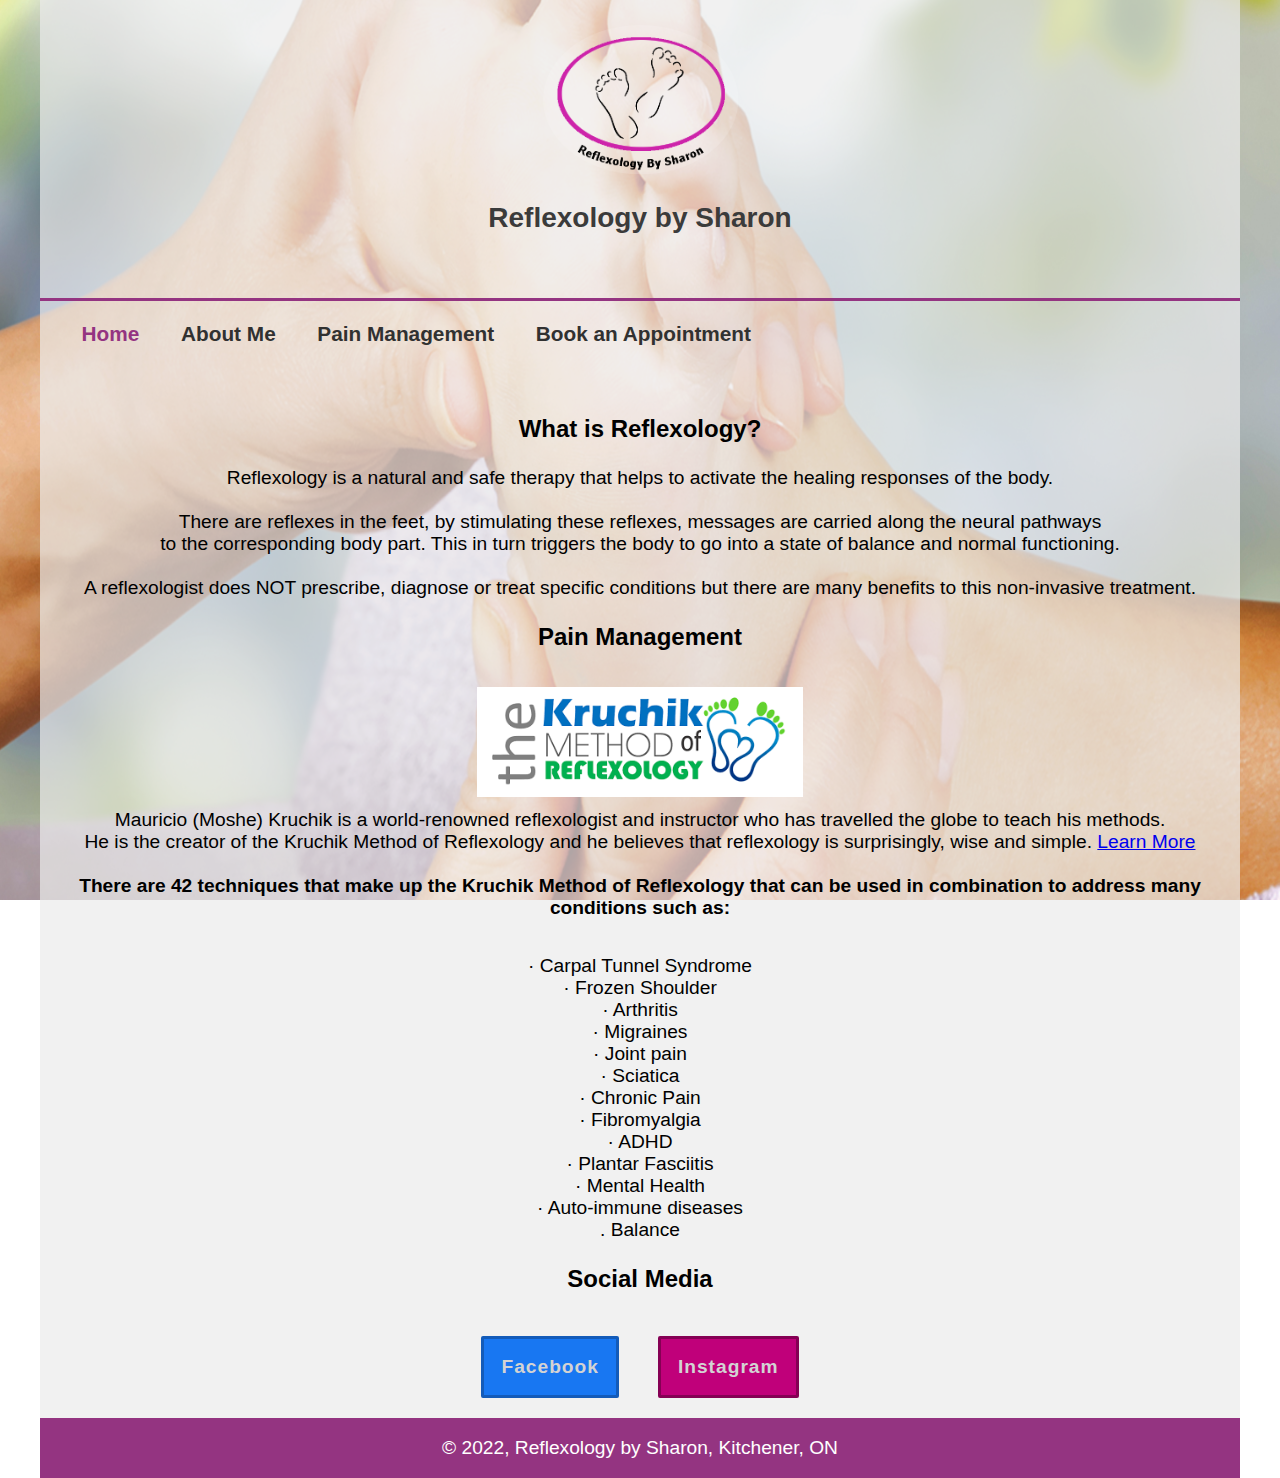
<file: pages/Index.html>
<!DOCTYPE html>
<html lang="en">

<head>
    <meta charset="utf-8">
    <title>Reflexology by Sharon</title>
    <link rel="shortcut icon" href="../images/SharonLogo2.png">
    <link rel="stylesheet" href="../styles/main.css">
    <link rel="stylesheet" href="../styles/index.css">
</head>

<body>
    <header>
		<img src="../images/SharonLogo2.png" alt="Reflexology Logo" height="150">
		<h2>Reflexology by Sharon</h2>
		<!-- <h3><span class="shadow">Painlessly</span> managing your pain</h3> -->
    </header>
    
    <nav id="nav_menu">
    	<ul>
        	<li><a href="Index.html" class="current">Home</a></li>
        	<li><a href="about.html">About Me</a></li>
        	<li><a href="painManagement.html">Pain Management</a></li>
        	<li><a href="bookingAndFees.html">Book an Appointment</a></li>
    	</ul>
    </nav>
    
    <main>

        <h2>What is Reflexology?</h2>
        <blockquote>
            Reflexology is a natural and safe therapy that helps to activate the healing responses of the body. <br>
            <br>
            There are reflexes in the feet, by stimulating these reflexes, messages are carried along the neural pathways<br>
            to the corresponding body part. This in turn triggers the body to go into a state of balance and normal functioning.<br>
            <br>
            A reflexologist does NOT prescribe, diagnose or treat specific conditions but there are many benefits to this non-invasive treatment.
            <br>
        </blockquote>

        <h2>Pain Management</h2>

        <img src="../images/mosheLogo.png" alt="The Kruchik method of reflexology Logo" height="110">

        <p>
            Mauricio (Moshe) Kruchik is a world-renowned reflexologist and instructor who has travelled the globe to teach his methods.<br>
            He is the creator of the Kruchik Method of Reflexology and he believes that reflexology is surprisingly, wise and simple. <a href="../pages/painManagement.html">Learn More</a><br>
            <br>
            <h4 style="font-size: 120%;">There are 42 techniques that make up the Kruchik Method of Reflexology that can be used in combination to address many conditions such as:</h4><br>
            <br>
            <blockquote> 
                ·        Carpal Tunnel Syndrome<br>
                ·        Frozen Shoulder<br>
                ·        Arthritis<br>
                ·        Migraines<br>
                ·        Joint pain<br>
                ·        Sciatica<br>
                ·        Chronic Pain<br>
                ·        Fibromyalgia<br>
                ·        ADHD<br>
                ·        Plantar Fasciitis<br>
                ·        Mental Health<br>
                ·        Auto-immune diseases<br>
                .        Balance
            </blockquote>
        </p>

        <h2>Social Media</h2>
        <div class="flex-parent jc-center">
            <a class="socials" id="btnFb" href="https://www.facebook.com/Sharonaynbowers/">Facebook</a>
            <a class="socials" id="btnInsta" href="https://instagram.com/sharonaynbowers?utm_medium=copy_link">Instagram</a>
        </div>
    </main>

    <footer>
        <p>&copy; 2022, Reflexology by Sharon, Kitchener, ON</p>
    </footer>
</body>
</file>
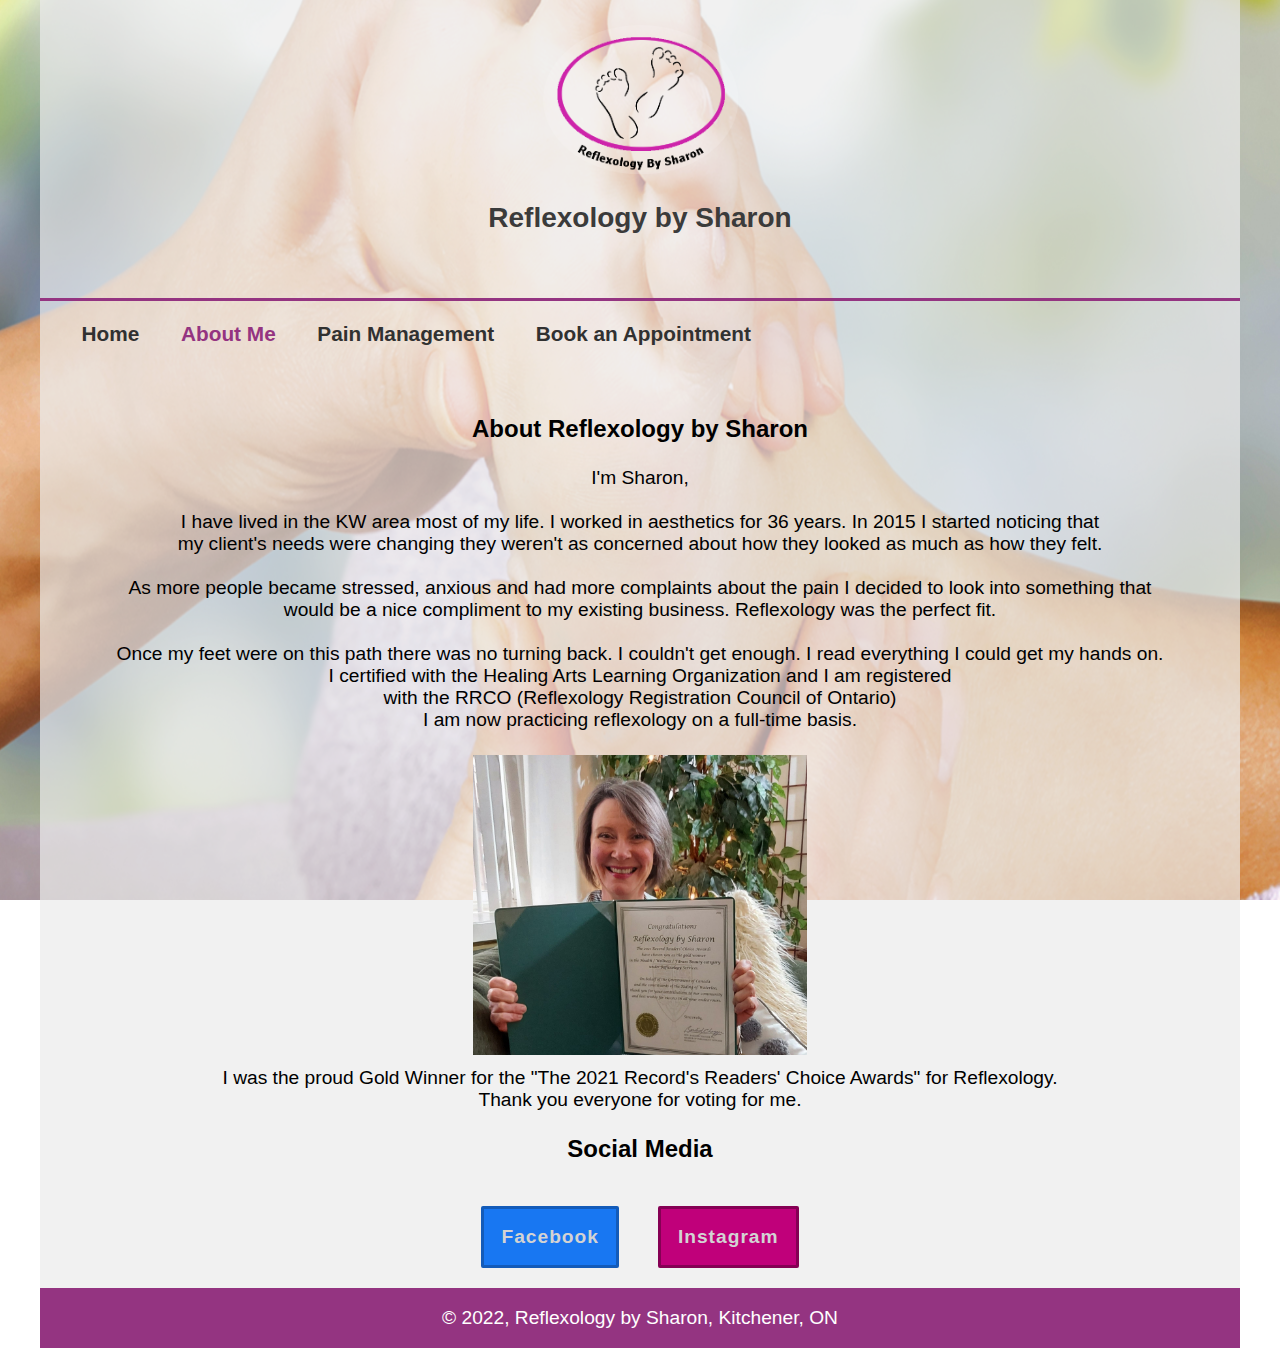
<file: pages/about.html>
<!DOCTYPE html>
<html lang="en">

<head>
    <meta charset="utf-8">
    <title>Reflexology by Sharon</title>
    <link rel="shortcut icon" href="../images/SharonLogo2.png">
    <link rel="stylesheet" href="../styles/main.css">
    <link rel="stylesheet" href="../styles/about.css">
</head>

<body>
    <header>
		<img src="../images/SharonLogo2.png" alt="Reflexology Logo" height="150">
		<h2>Reflexology by Sharon</h2>
		<!-- <h3><span class="shadow">Painlessly</span> managing your pain</h3> -->
    </header>
    
    <nav id="nav_menu">
    	<ul>
        	<li><a href="Index.html">Home</a></li>
        	<li><a href="about.html" class="current">About Me</a></li>
        	<li><a href="painManagement.html">Pain Management</a></li>
        	<li><a href="bookingAndFees.html">Book an Appointment</a></li>
    	</ul>
    </nav>

    <main>
        <h2>About Reflexology by Sharon</h2>
        <blockquote>
            I'm Sharon, <br>
            <br>
            I have lived in the KW area most of my life. I worked in aesthetics for 36 years. In 2015 I started noticing that<br>
            my client's needs were changing they weren't as concerned about how they looked as much as how they felt. <br>
            <br>
            As more people became stressed, anxious and had more complaints about the pain I decided to look into something that<br>
            would be a nice compliment to my existing business. Reflexology was the perfect fit. <br>
            <br>
            Once my feet were on this path there was no turning back. I couldn't get enough. I read everything I could get my hands on.<br> 
            I certified with the Healing Arts Learning Organization and I am registered<br> with the RRCO (Reflexology Registration Council of Ontario) <br>

            I am now practicing reflexology on a full-time basis.
        </blockquote>

        <img src="../images/sharonReadersChoice.jpg" alt="Sharon Readers Choice Award" height="300">
        <p style="clear: both;">
            I was the proud Gold Winner for the "The 2021 Record's Readers' Choice Awards" for Reflexology.<br>
            Thank you everyone for voting for me.
        </p>

        <h2>Social Media</h2>
        <div class="flex-parent jc-center">
            <a class="socials" id="btnFb" href="https://www.facebook.com/Sharonaynbowers/">Facebook</a>
            <a class="socials" id="btnInsta" href="https://instagram.com/sharonaynbowers?utm_medium=copy_link">Instagram</a>
        </div>
    </main>

    <footer>
        <p>&copy; 2022, Reflexology by Sharon, Kitchener, ON</p>
    </footer>
</body>
</file>
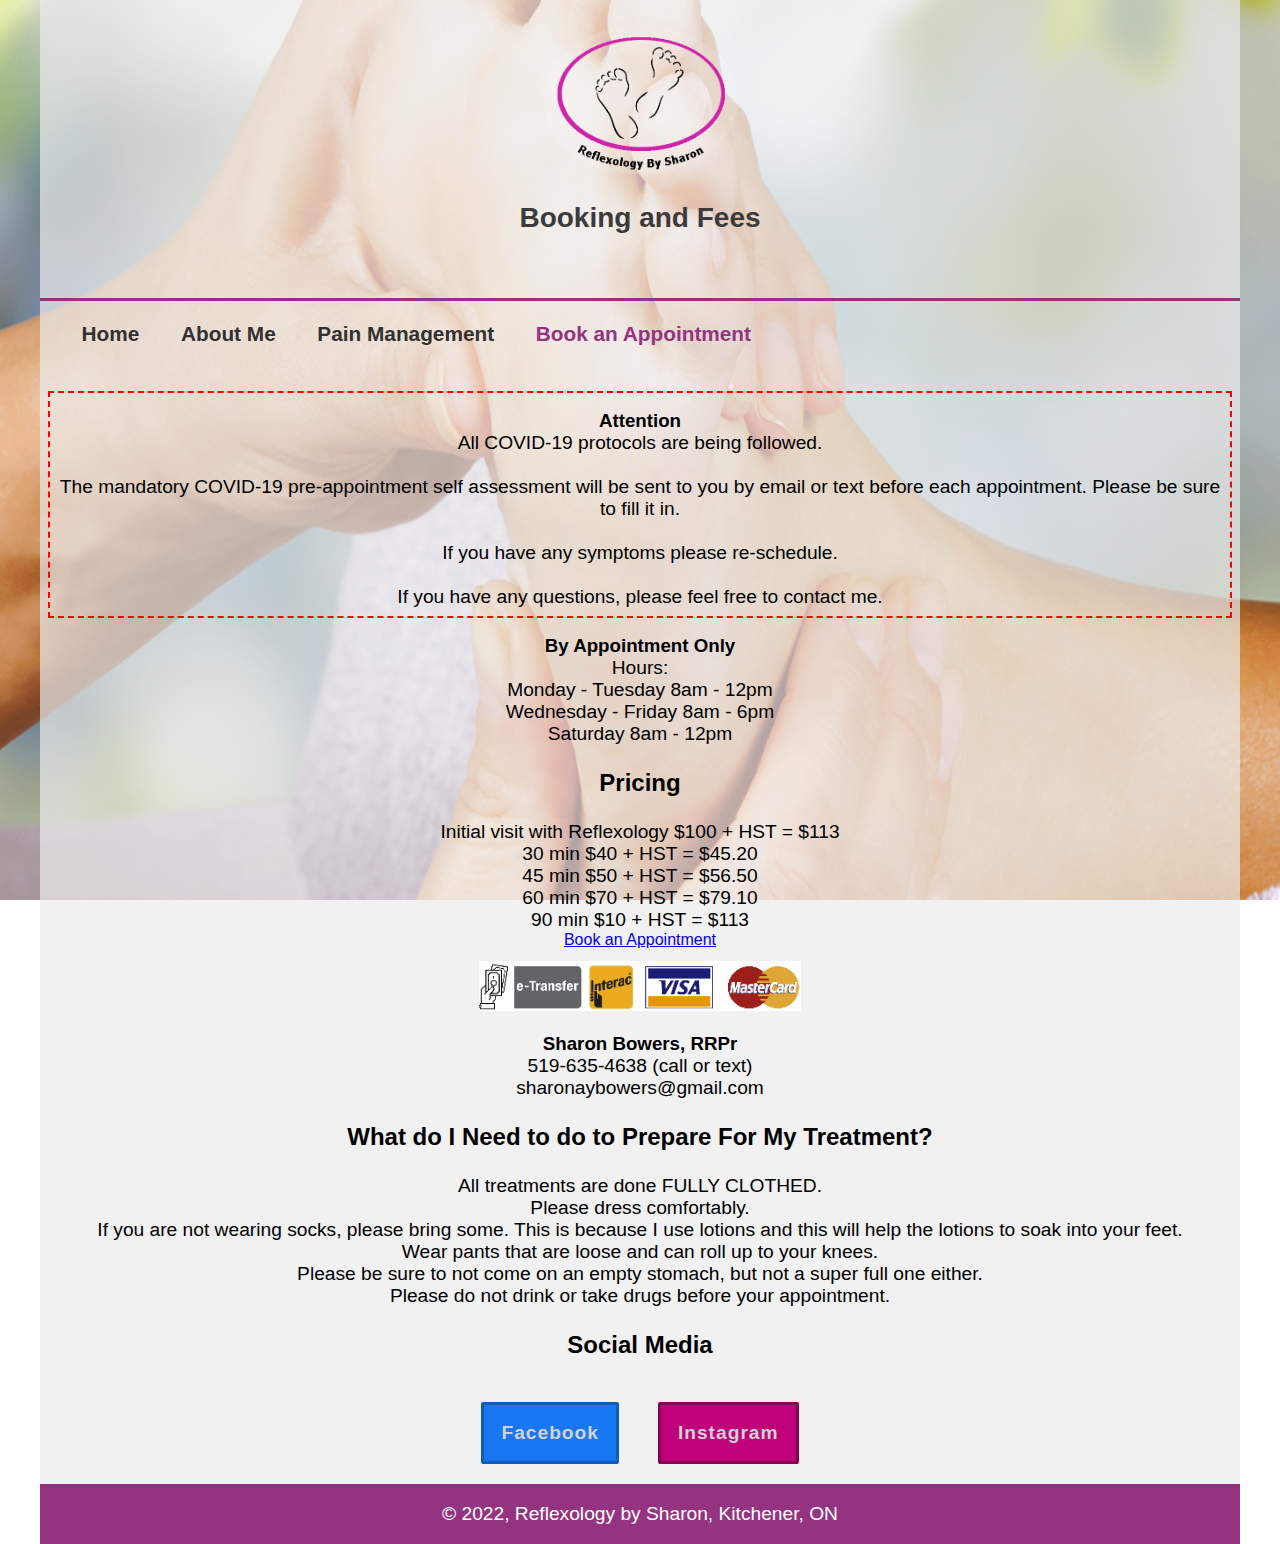
<file: pages/bookingAndFees.html>
<!DOCTYPE html>
<html lang="en">

<head>
    <meta charset="utf-8">
    <title>Reflexology by Sharon</title>
    <link rel="shortcut icon" href="../images/SharonLogo2.png">
    <link rel="stylesheet" href="../styles/main.css">
    <link rel="stylesheet" href="../styles/booking.css">
</head>

<body>
    <header>
		<img src="../images/SharonLogo2.png" alt="Reflexology Logo" height="150">
		<h2>Booking and Fees</h2>
		<!-- <h3><span class="shadow">Painlessly</span> managing your pain</h3> -->
    </header>
    
    <nav id="nav_menu">
    	<ul>
        	<li><a href="Index.html">Home</a></li>
        	<li><a href="about.html">About Me</a></li>
        	<li><a href="painManagement.html">Pain Management</a></li>
        	<li><a href="bookingAndFees.html" class="current">Book an Appointment</a></li>
    	</ul>
    </nav>
    
    <main>

    <div id="covid">
        <h3>Attention</h3>
        <p>
            All COVID-19 protocols are being followed. <br>
            <br>
            The mandatory COVID-19 pre-appointment self assessment will be sent to you by email or text before each appointment. Please be sure to fill it in.<br>
            <br>
            If you have any symptoms please re-schedule.<br>
            <br>
            If you have any questions, please feel free to contact me.
        </p>
    </div>



        <h3>By Appointment Only</h3>
        <p>
            Hours: <br>
            Monday - Tuesday 8am - 12pm<br>
            Wednesday - Friday 8am - 6pm<br>
            Saturday 8am - 12pm
        </p>

        <h2 id="pricing">Pricing</h2>
        <blockquote>
            Initial visit with Reflexology $100 + HST = $113<br>
            30 min	$40 + HST = $45.20 <br>
            45 min	$50 + HST = $56.50<br>
            60 min	$70 + HST = $79.10<br>
            90 min	$10 + HST = $113
        </blockquote>
        <div id="book">
            <a href="https://squareup.com/appointments/book/9wf8ssapvtqyrt/PQQPPRRNS3A5J/services">Book an Appointment</a>
        </div>

        <img src="../images/paymentMethods.PNG" alt="Cash, E-Transfer, Interac, VISA, MasterCard" height="50">

        <h3>Sharon Bowers, RRPr</h3>
        <p>
            519-635-4638 (call or text)<br>
            sharonaybowers@gmail.com
        </p>

        <h2>What do I Need to do to Prepare For My Treatment?</h2>

        <p>
            All treatments are done FULLY CLOTHED.<br>
            Please dress comfortably.<br>
            If you are not wearing socks, please bring some. This is because I use lotions and this will help the lotions to soak into your feet.<br>
            Wear pants that are loose and can roll up to your knees.<br>
            Please be sure to not come on an empty stomach, but not a super full one either.<br>
            Please do not drink or take drugs before your appointment.
        </p>

        <h2>Social Media</h2>
        <div class="flex-parent jc-center">
            <a class="socials" id="btnFb" href="https://www.facebook.com/Sharonaynbowers/">Facebook</a>
            <a class="socials" id="btnInsta" href="https://instagram.com/sharonaynbowers?utm_medium=copy_link">Instagram</a>
        </div>
    </main>

    <footer>
        <p>&copy; 2022, Reflexology by Sharon, Kitchener, ON</p>
    </footer>
</body>
</file>
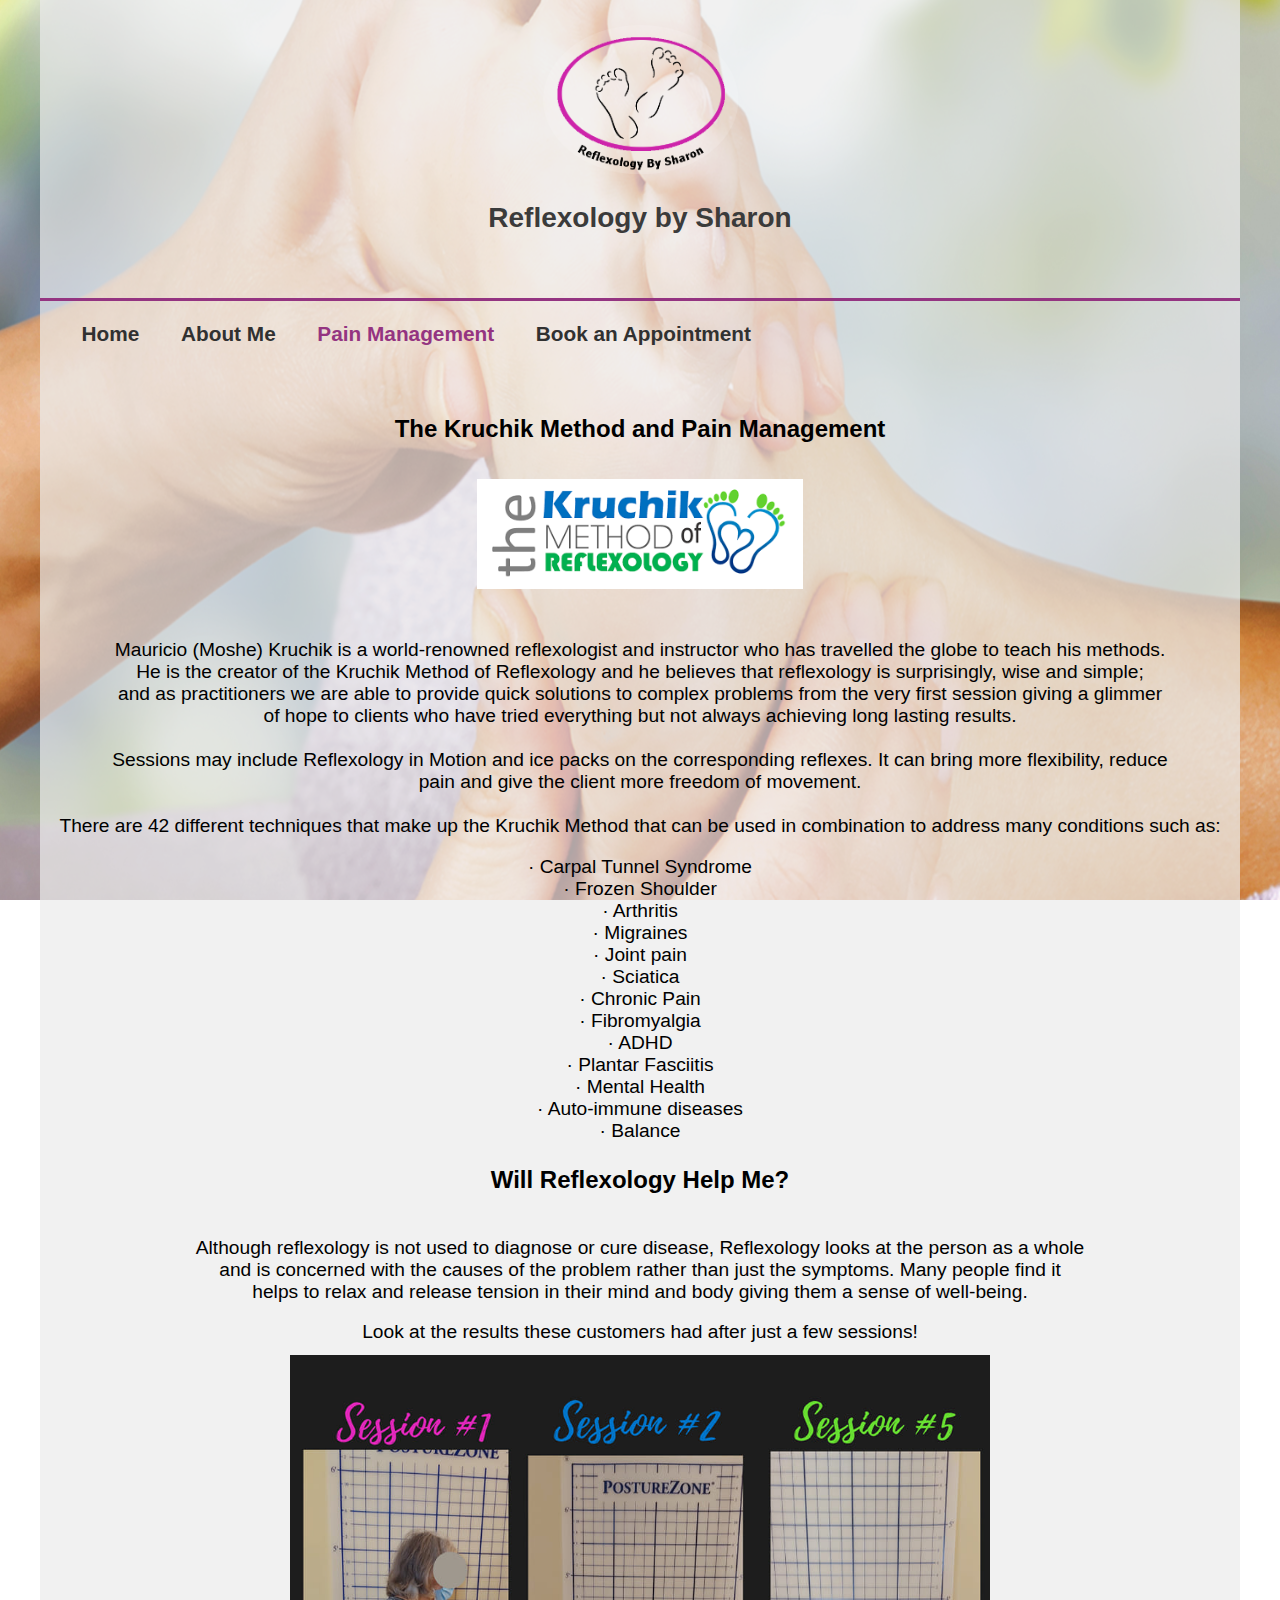
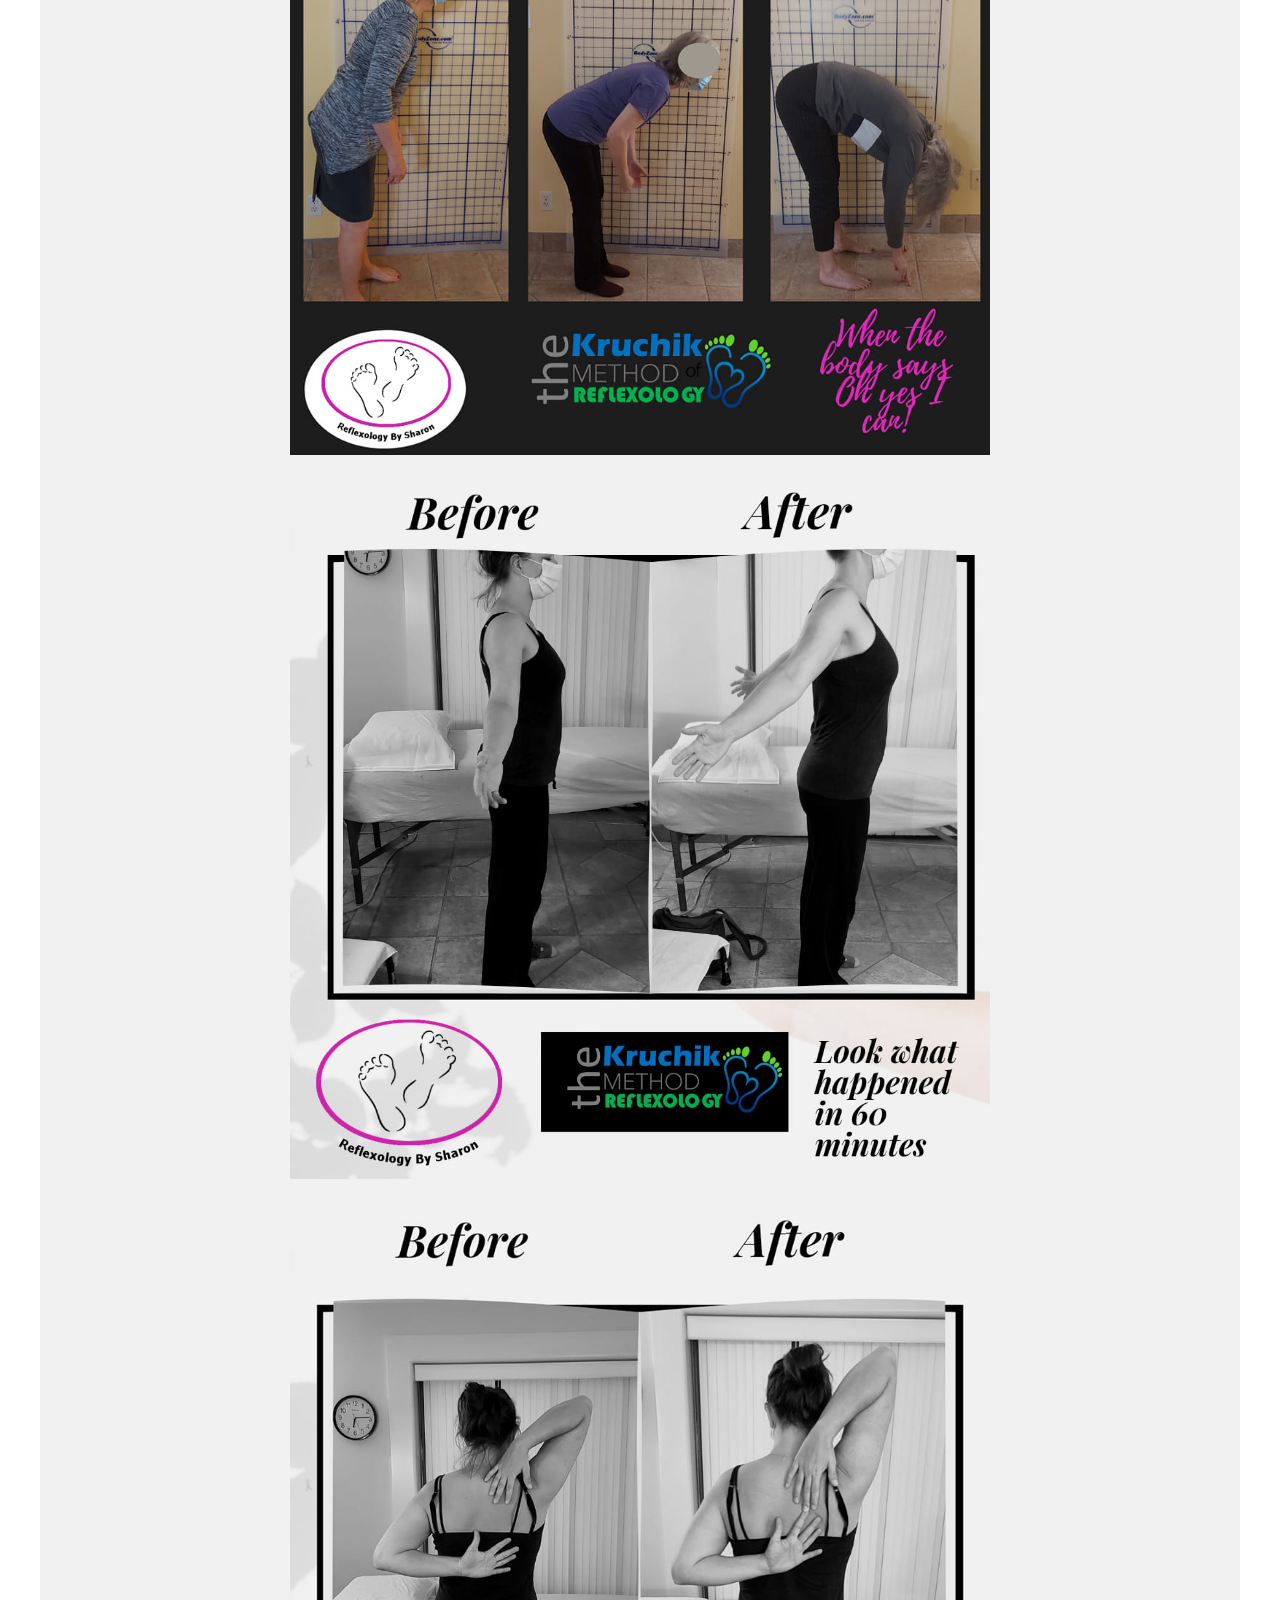
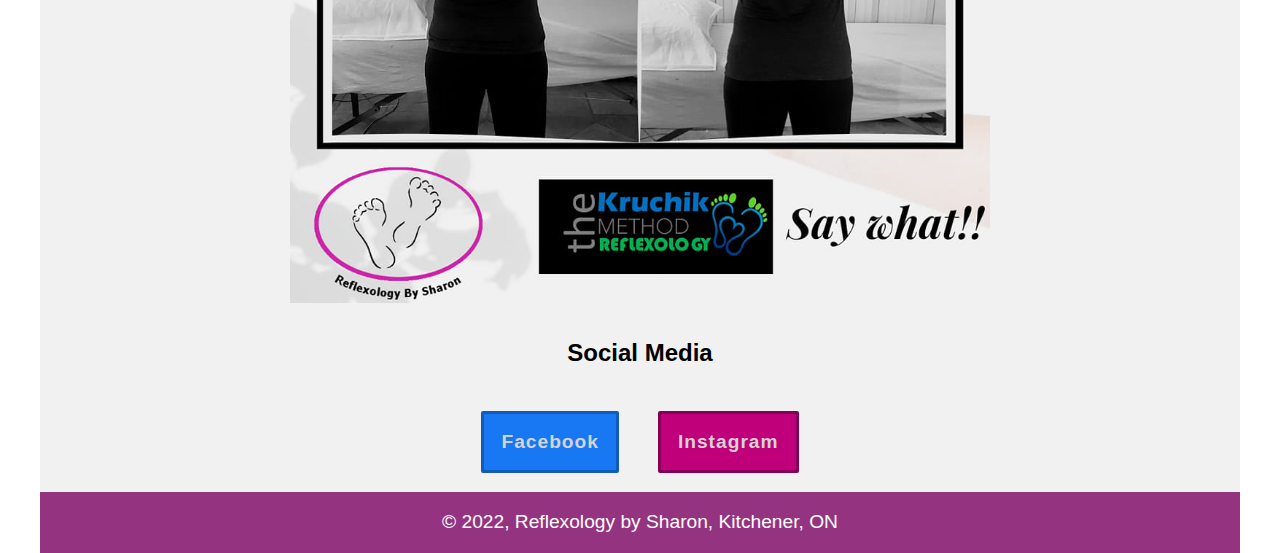
<file: pages/painManagement.html>
<!DOCTYPE html>
<html lang="en">

<head>
    <meta charset="utf-8">
    <title>Reflexology by Sharon</title>
    <link rel="shortcut icon" href="../images/SharonLogo2.png">
    <link rel="stylesheet" href="../styles/main.css">
    <link rel="stylesheet" href="../styles/painManagement.css">
</head>

<body>
    <header>
        <img src="../images/SharonLogo2.png" alt="Reflexology Logo" height="150">
		<h2>Reflexology by Sharon</h2>
    </header>
    
    <nav id="nav_menu">
    	<ul>
        	<li><a href="Index.html">Home</a></li>
        	<li><a href="about.html">About Me</a></li>
        	<li><a href="painManagement.html" class="current">Pain Management</a></li>
        	<li><a href="bookingAndFees.html">Book an Appointment</a></li>
    	</ul>
    </nav>

    <main>

        <h2>The Kruchik Method and Pain Management</h2>

        <img src="../images/mosheLogo.png" alt="The Kruchik method of reflexology Logo" height="110">

        <blockquote style="padding-top: 2em;">
            Mauricio (Moshe) Kruchik is a world-renowned reflexologist and instructor who has travelled the globe to teach his methods.<br>
            He is the creator of the Kruchik Method of Reflexology and he believes that reflexology is surprisingly, wise and simple;<br>
            and as practitioners we are able to provide quick solutions to complex problems from the very first session giving a glimmer<br>
            of hope to clients who have tried everything but not always achieving long lasting results.<br>
            <br>
            Sessions may include Reflexology in Motion and ice packs on the corresponding reflexes. It can bring more flexibility, reduce<br>
            pain and give the client more freedom of movement.<br>
            <br>
            There are 42 different techniques that make up the Kruchik Method that can be used in combination to address many conditions such as:<br>
        </blockquote>

        <div id="kruchikBenefits">
            <blockquote> 
                ·       Carpal Tunnel Syndrome<br>
                ·        Frozen Shoulder<br>
                ·        Arthritis<br>
                ·        Migraines<br>
                ·        Joint pain<br>
                ·        Sciatica<br>
                ·        Chronic Pain<br>
                ·        Fibromyalgia<br>
                ·        ADHD<br>
                ·        Plantar Fasciitis<br>
                ·        Mental Health<br>
                ·        Auto-immune diseases<br>
                ·        Balance
            </blockquote>
        </div>

        <h2>Will Reflexology Help Me?</h2>

        <blockquote>
            Although reflexology is not used to diagnose or cure disease, Reflexology looks at the person as a whole<br>
            and is concerned with the causes of the problem rather than just the symptoms. Many people find it<br>
            helps to relax and release tension in their mind and body giving them a sense of well-being.
        </blockquote>
        <br>
        <p>Look at the results these customers had after just a few sessions!</p>
    
        <img src="../images/result1.jpg" alt="This woman couldn't bend over but now she can after 5 sessions" height="700">
        <img src="../images/result2.jpg" alt="This woman couldn't strech her arms behind her back but now she can after 1 session" height="700">
        <img src="../images/result3.jpg" alt="This woman couldn't touch her hands behind her back but now she can" height="700">

        <h2>Social Media</h2>
        <div class="flex-parent jc-center">
            <a class="socials" id="btnFb" href="https://www.facebook.com/Sharonaynbowers/">Facebook</a>
            <a class="socials" id="btnInsta" href="https://instagram.com/sharonaynbowers?utm_medium=copy_link">Instagram</a>
        </div>
    </main>

    <footer>
        <p>&copy; 2022, Reflexology by Sharon, Kitchener, ON</p>
    </footer>

</body>
</file>
<file: styles/main.css>
/* the styles for the elements */
* {
	margin: 0;
	padding: 0;
}
html {
	background-image: url('../images/background.jpg');
	background-repeat: no-repeat;
	background-size: 100% 100%;
	background-attachment: fixed;
}
body {
	font-family: Arial, Helvetica, sans-serif;
    font-size: 100%;
    width: 1200px;
    margin: 0 auto;
    /*border: 3px solid #931420;*/
    background-color: rgba(235, 235, 235, 0.7);

}
img {
    margin-left: auto;
    margin-right: auto;
    display: block;
	padding: 0.75em;
}
p, blockquote {
	font-size: 120%;
}

h1, h2, h3, p, blockquote {
	text-align: center;
}

#book {
	text-align: center;
}

a:focus, a:hover {
	font-style: italic;
}
/* the styles for the header */
header {
	padding: 1.5em 0 4em 0;
	border-bottom: 3px solid #943481;
	/* background-image: url('../images/header.jpg'); */
}
header h2 {
	padding-top: 1em;
	font-size: 175%;
	color: rgb(59, 59, 59);
	text-align: center;
}
header h3 {
	font-size: 130%;
	font-style: italic;
	text-align: center;
}
header img {
	/* float: left; */
	padding: 0 30px;
	margin-left: auto;
	margin-right: auto;
	display: block;
}
.shadow {
	text-shadow: 2px 2px 2px #943481;
}
/* the styles for the navigation menu */
#nav_menu ul {
	list-style-type: none;
	margin: 0;
	padding: 0;
	margin-bottom: 1.5em;
}
#nav_menu ul li {
	float: left;
}
#nav_menu ul li a {
    display: block;
	font-size: 130%;
    width: 100%;
    text-align: center;
    padding: 1em;
    text-decoration: none;
    color: rgb(49, 49, 49);
    font-weight: bold;
}
#nav_menu ul li a:hover {
	border-bottom: 2px solid #943481;
}
#nav_menu a.current {
	color: #943481;
}
#nav_menu ul ul {
    display: none;
    position: absolute;
    top: 100%;
}
#nav_menu ul ul li {
	float: none;
}
#nav_menu ul li:hover > ul {
	display: block;
}
#nav_menu > ul::after {
    content: "";
    clear: both;
    display: block;
}
/* the styles for the main content */
main {
	clear: left;
}

main h2 {
	padding-top: 1em;
	padding-bottom: 1em;
	text-align: center;
}

main blockquote {
	text-align: center;
}

main h3 {
	padding-top: 0.5em;
}

#allTreatments {
	margin-left: auto;
	margin-right: auto;
	display: block;
	width: 95%;
}

/*div h3 {
    font-style: normal;
    letter-spacing: 1px;
	font-family: 'Cantata One',Georgia,"Times New Roman",serif;
}*/

div blockquote {
	font-family: 'Open Sans',Helvetica,Arial,Lucida,sans-serif;
	font-weight: 500;
}

/*styles for the social media buttons*/
.socials {
	text-decoration: none;
	padding: 0.9em;
	margin: 1em;
	border: 3px solid black;
	border-radius: 2px;
	color: lightgrey;
	font-size: 120%;
	font-weight: 600;
	letter-spacing: 1px;
}
#btnFb {
	background-color: #1877f2;
	border-color: #135bb9;
}
#btnInsta {
	background-color: #c0007a;
	border-color: #850054;
}
.flex-parent {
	display: flex;
}  
.jc-center {
	justify-content: center;
}

/* the styles for the footer */
footer {
	background-color: #943481;
	clear: both;

}
footer p {
	text-align: center;
	color: white;
	padding: 1em 0;
}
</file>
<file: styles/index.css>
h4 {
    text-align: center;
}
</file>
<file: styles/about.css>
img {
    padding-top: 1.5em;
    padding-bottom: 0.75em;
}
</file>
<file: styles/booking.css>
#covid {
    margin: 0.5em;
    padding: 0.5em;
    border: 2px dashed red;
}
</file>
<file: styles/painManagement.css>
blockquote {
    padding-top: 1em;
}
</file>
